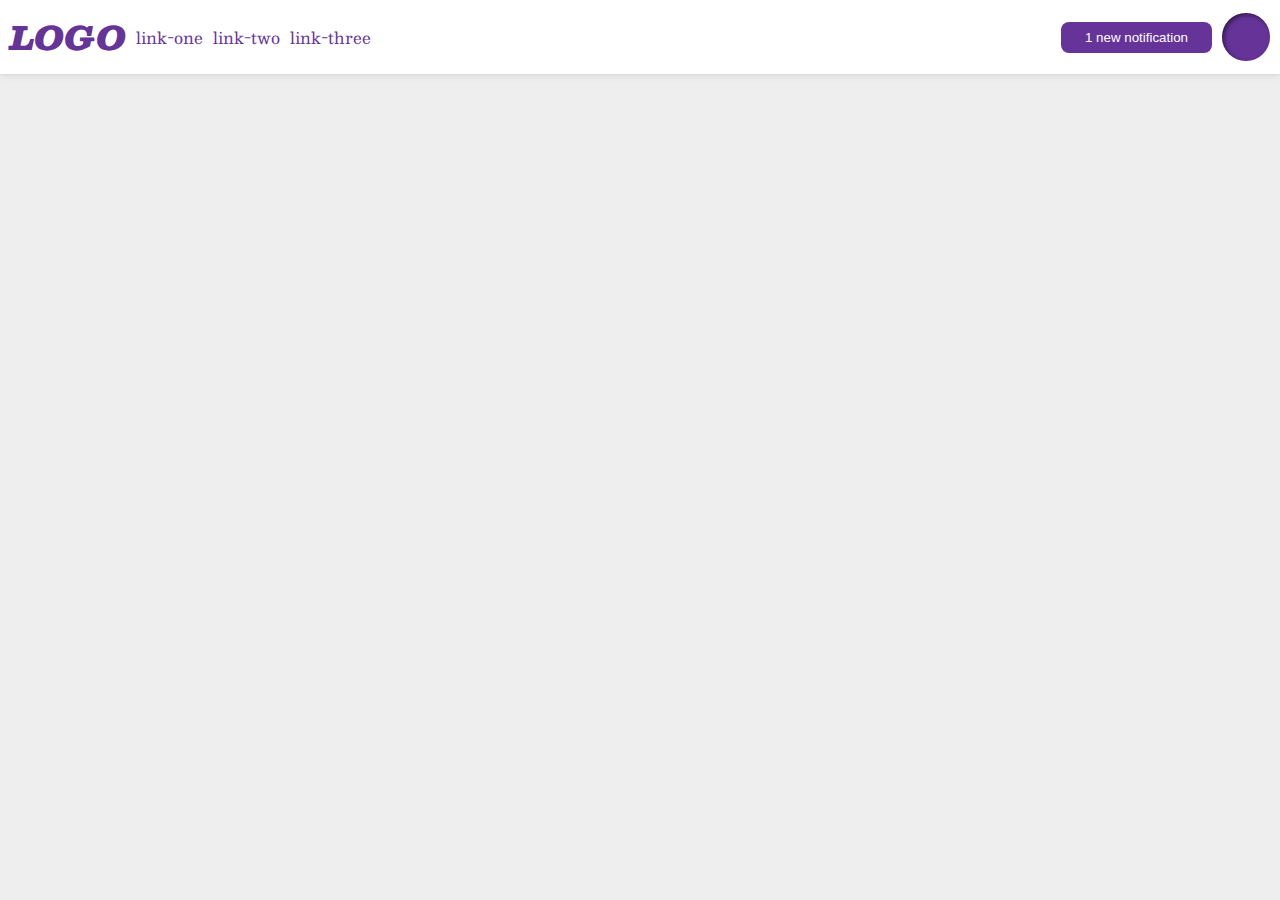
<file: flex/03-flex-header-2/index.html>
<!DOCTYPE html>
<html lang="en">
  <head>
    <meta charset="UTF-8">
    <meta http-equiv="X-UA-Compatible" content="IE=edge">
    <meta name="viewport" content="width=device-width, initial-scale=1.0">
    <title>Flex Header 2</title>
    <link rel="stylesheet" href="style.css">
  </head>
  <body>
    <div class="header">
      <div class="left">
       <div class="logo">
        LOGO
       </div>
       <div class="container-links">
        <ul class="links">
         <li><a href="https://google.com">link-one</a></li>
         <li><a href="https://google.com">link-two</a></li>
         <li><a href="https://google.com">link-three</a></li>
        </ul>
       </div>
      </div>
      <div class="right">
       <button class="notifications">
         1 new notification
       </button>
       <div class="profile-container"> 
         <div class="profile-image"></div>
       </div>
      </div> 
    </div>
  </body>
</html>
</file>
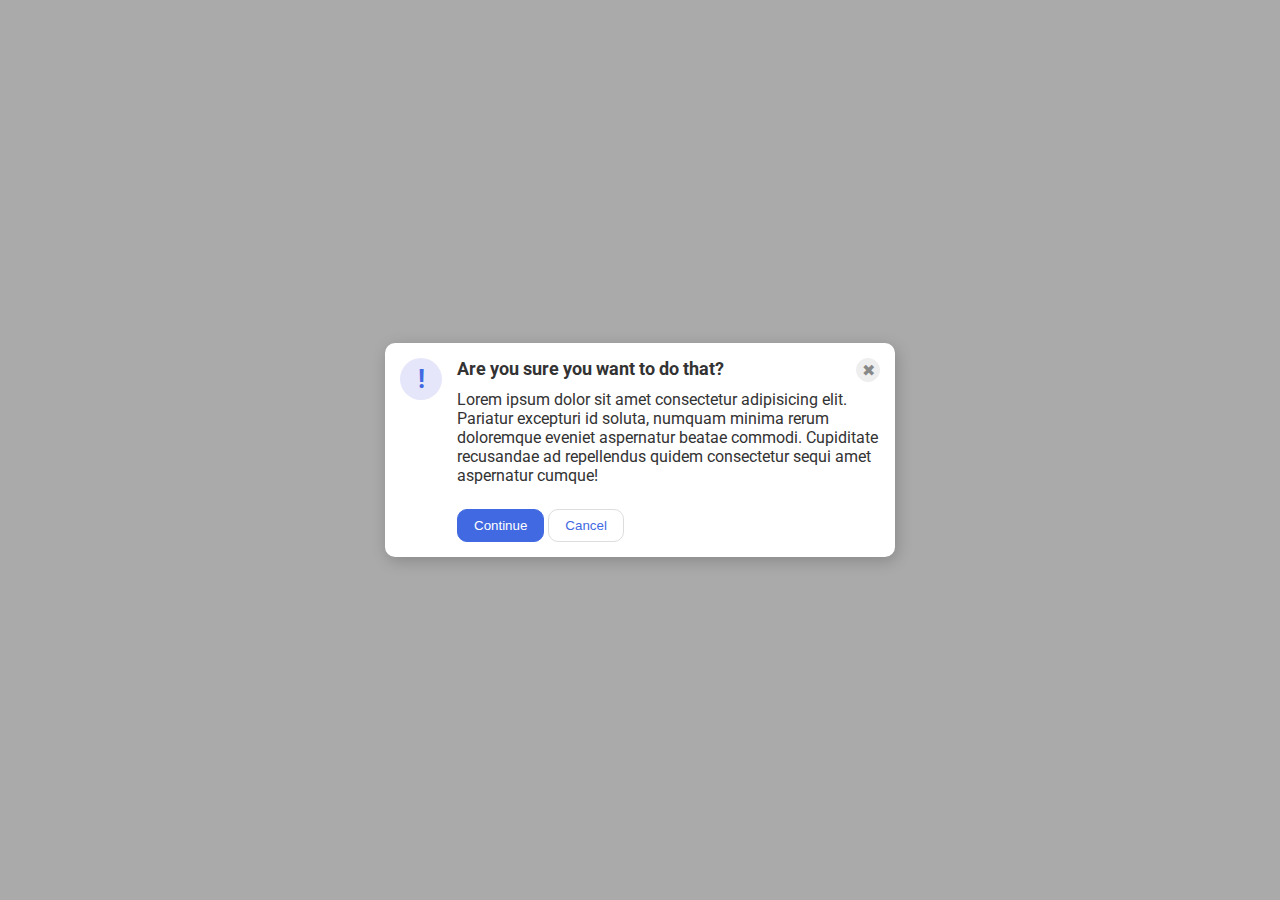
<file: flex/05-flex-modal/index.html>
<!DOCTYPE html>
<html lang="en">
  <head>
    <meta charset="UTF-8">
    <meta http-equiv="X-UA-Compatible" content="IE=edge">
    <meta name="viewport" content="width=device-width, initial-scale=1.0">
    <link rel="stylesheet" href="style.css">
    <title>Modal</title>
  </head>
  <body>
    <div class="modal">
      <div class="right">
          <div class="icon">!</div>
      </div>

      <div class="left">

        <div class="header">Are you sure you want to do that?
          <button class="close-button">✖</button>
        </div>
        <div class="text">Lorem ipsum dolor sit amet consectetur adipisicing elit. Pariatur excepturi id soluta, numquam minima rerum doloremque eveniet aspernatur beatae commodi. Cupiditate recusandae ad repellendus quidem consectetur sequi amet aspernatur cumque!</div>
        <div class="bottom">
          <button class="continue">Continue</button>
          <button class="cancel">Cancel</button>
        </div> 
      </div>

    </div>
  </body>
</html>
</file>
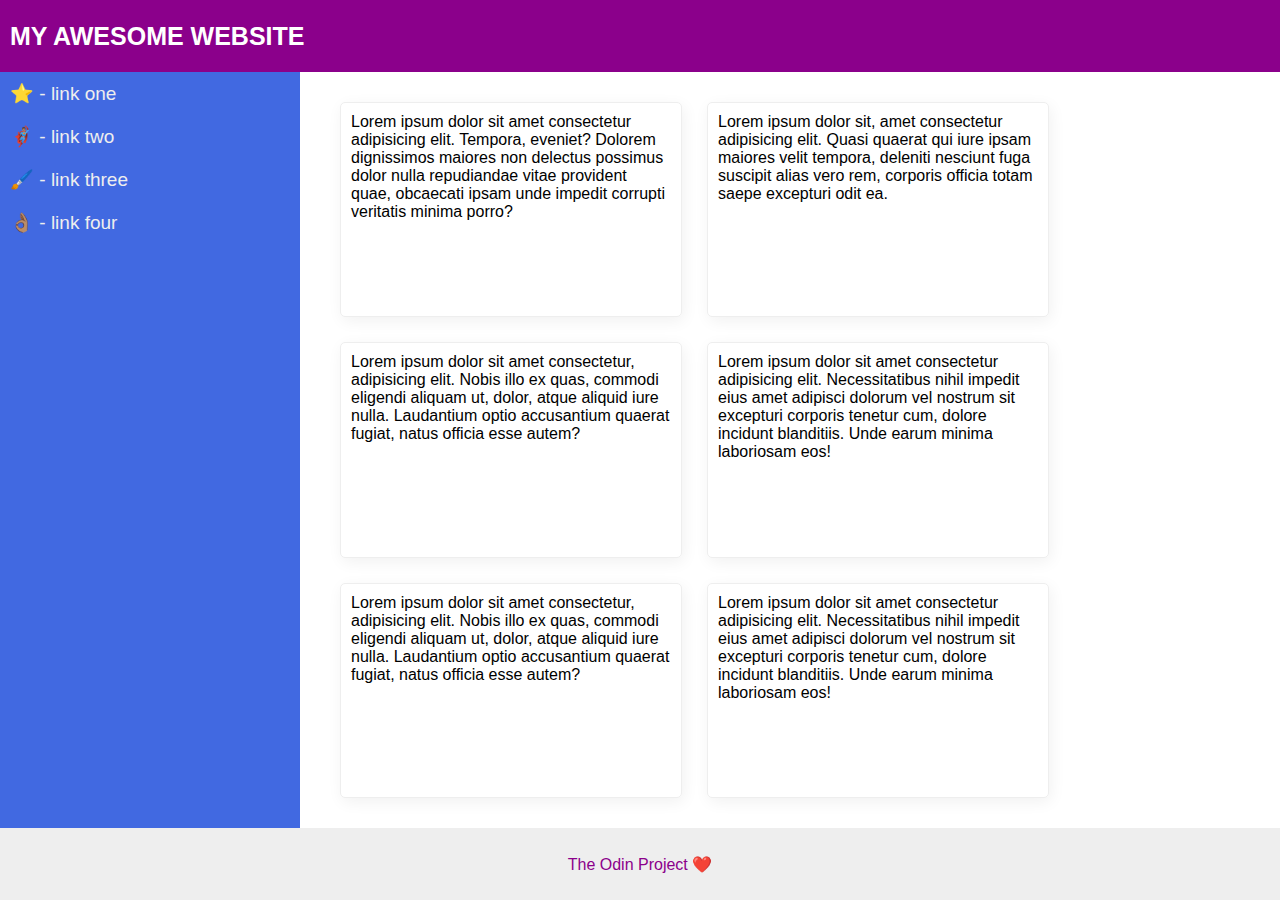
<file: flex/07-flex-layout-2/index.html>
<!DOCTYPE html>
<html lang="en">
  <head>
    <meta charset="UTF-8">
    <meta http-equiv="X-UA-Compatible" content="IE=edge">
    <meta name="viewport" content="width=device-width, initial-scale=1.0">
    <title>The Holy Grail</title>
    <link rel="stylesheet" href="style.css">
  </head>
  <body>
    <div class="header">
      MY AWESOME WEBSITE
    </div>
   <div class="middle">
     <div class="sidebar">
      <ul>
        <li><a href="#">⭐ - link one</a></li>
        <li><a href="#">🦸🏽‍♂️ - link two</a></li>
        <li><a href="#">🖌️ - link three</a></li>
        <li><a href="#">👌🏽 - link four</a></li>
      </ul>
     </div>
     <div class="contents">
       <div class="card">Lorem ipsum dolor sit amet consectetur adipisicing elit. Tempora, eveniet? Dolorem dignissimos maiores non delectus possimus dolor nulla repudiandae vitae provident quae, obcaecati ipsam unde impedit corrupti veritatis minima porro?</div>
       <div class="card">Lorem ipsum dolor sit, amet consectetur adipisicing elit. Quasi quaerat qui iure ipsam maiores velit tempora, deleniti nesciunt fuga suscipit alias vero rem, corporis officia totam saepe excepturi odit ea.</div>
       <div class="card">Lorem ipsum dolor sit amet consectetur, adipisicing elit. Nobis illo ex quas, commodi eligendi aliquam ut, dolor, atque aliquid iure nulla. Laudantium optio accusantium quaerat fugiat, natus officia esse autem?</div>
       <div class="card">Lorem ipsum dolor sit amet consectetur adipisicing elit. Necessitatibus nihil impedit eius amet adipisci dolorum vel nostrum sit excepturi corporis tenetur cum, dolore incidunt blanditiis. Unde earum minima laboriosam eos!</div>
       <div class="card">Lorem ipsum dolor sit amet consectetur, adipisicing elit. Nobis illo ex quas, commodi eligendi aliquam ut, dolor, atque aliquid iure nulla. Laudantium optio accusantium quaerat fugiat, natus officia esse autem?</div>
       <div class="card">Lorem ipsum dolor sit amet consectetur adipisicing elit. Necessitatibus nihil impedit eius amet adipisci dolorum vel nostrum sit excepturi corporis tenetur cum, dolore incidunt blanditiis. Unde earum minima laboriosam eos!</div>
     </div>
   </div>  
    <div class="footer">
      The Odin Project ❤️
    </div>
  </body>
</html>
</file>
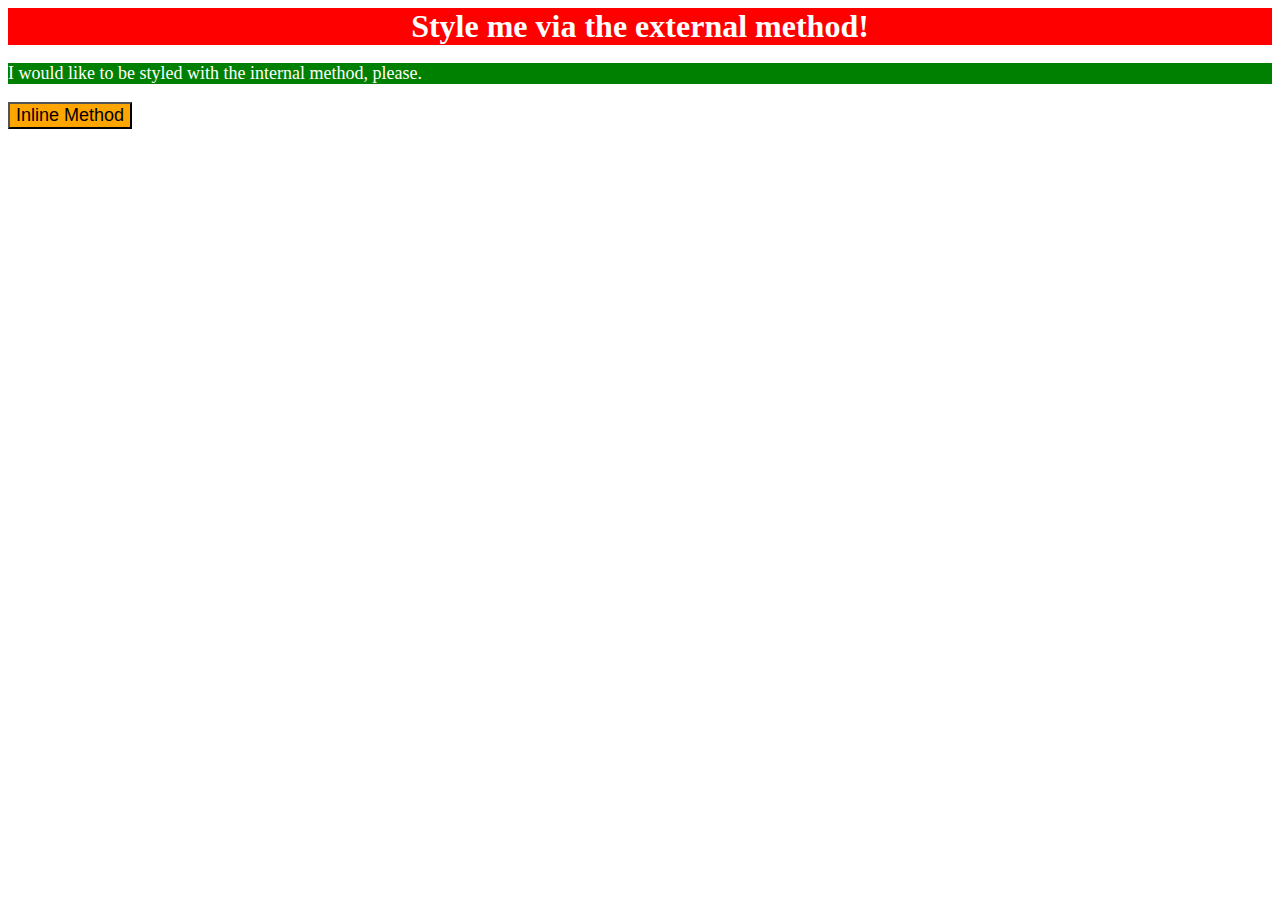
<file: foundations/01-css-methods/index.html>
<!DOCTYPE html>
<html lang="en">
  <head>
    <meta charset="UTF-8">
    <meta http-equiv="X-UA-Compatible" content="IE=edge">
    <meta name="viewport" content="width=device-width, initial-scale=1.0">
    <link rel="stylesheet" href="style.css">
    <style>
      p{
        color: white;
        background-color: green ;
        font-size: 18px;
      }
    </style>
    
    <title>Methods for Adding CSS</title>
  </head>
  <body>
    <div>Style me via the external method!</div>
    <p>I would like to be styled with the internal method, please.</p>
    <button style="background-color: orange; font-size: 18px;">Inline Method</button>
  </body>
</html>
</file>
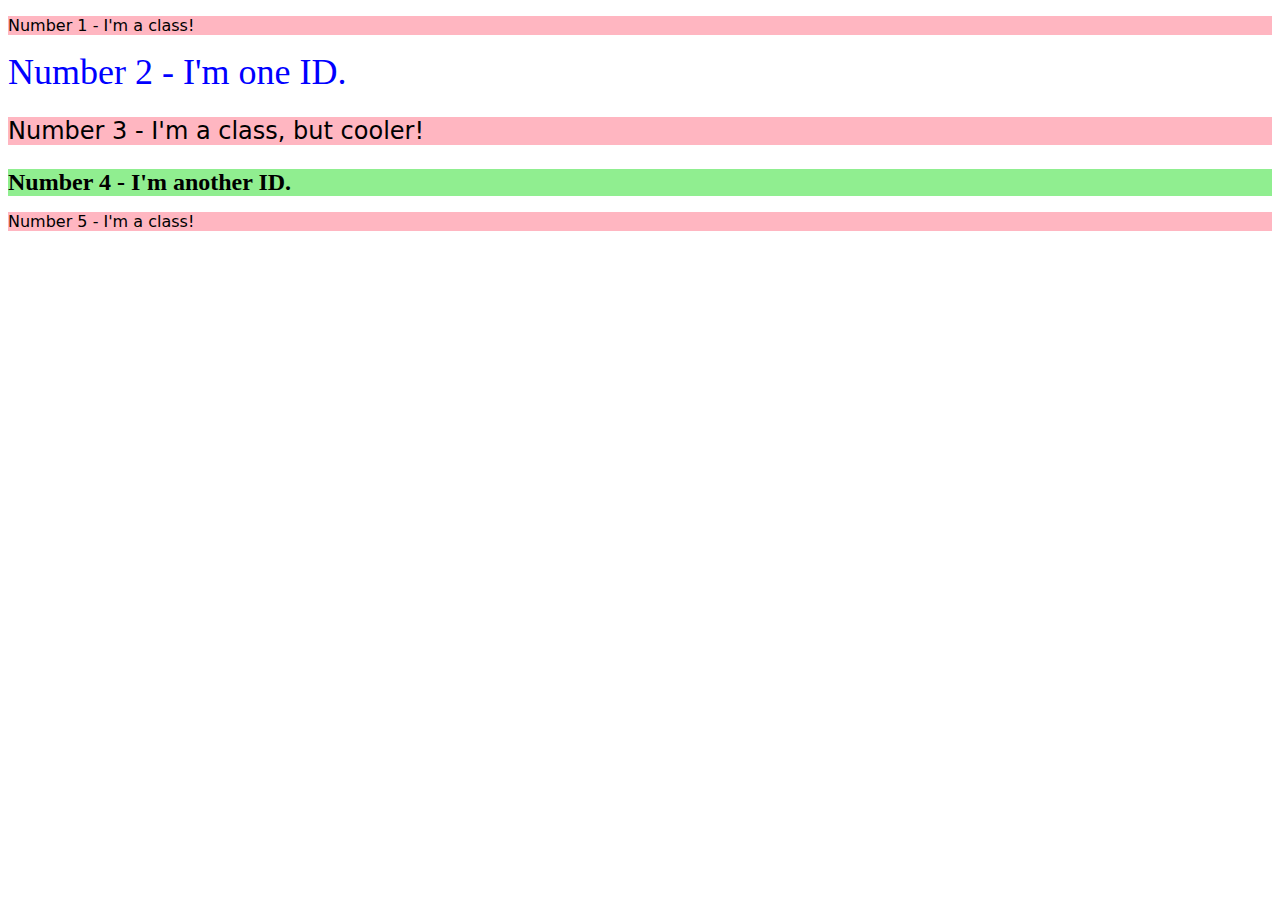
<file: foundations/02-class-id-selectors/index.html>
<!DOCTYPE html>
<html lang="en">
  <head>
    <meta charset="UTF-8">
    <meta http-equiv="X-UA-Compatible" content="IE=edge">
    <meta name="viewport" content="width=device-width, initial-scale=1.0">
    <title>Class and ID Selectors</title>
    <link rel="stylesheet" href="style.css">
  </head>
  <body>
    <p class="odd-numbers">Number 1 - I'm a class!</p>
    <div id="div1">Number 2 - I'm one ID.</div>
    <p class="odd-numbers" id="oddnumber2">Number 3 - I'm a class, but cooler!</p>
    <div id="div2">Number 4 - I'm another ID.</div>
    <p class="odd-numbers">Number 5 - I'm a class!</p>
  </body>
</html>
</file>
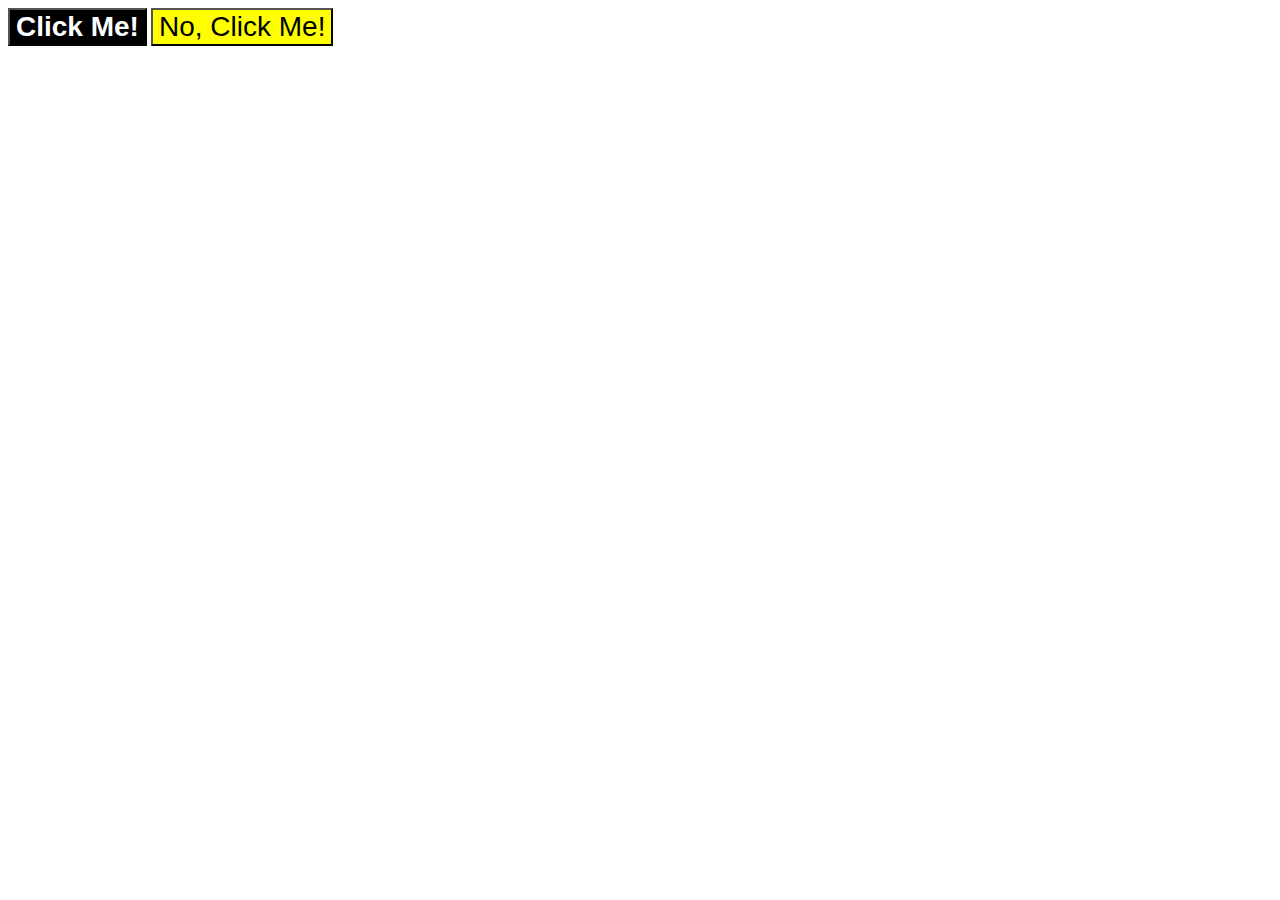
<file: foundations/03-grouping-selectors/index.html>
<!DOCTYPE html>
<html lang="en">
  <head>
    <meta charset="UTF-8">
    <meta http-equiv="X-UA-Compatible" content="IE=edge">
    <meta name="viewport" content="width=device-width, initial-scale=1.0">
    <title>Grouping Selectors</title>
    <link rel="stylesheet" href="style.css">
  </head>
  <body>
    <button class="buttons" id="button1">Click Me!</button>
    <button class="buttons" id="button2">No, Click Me!</button>
  </body>
</html>
</file>
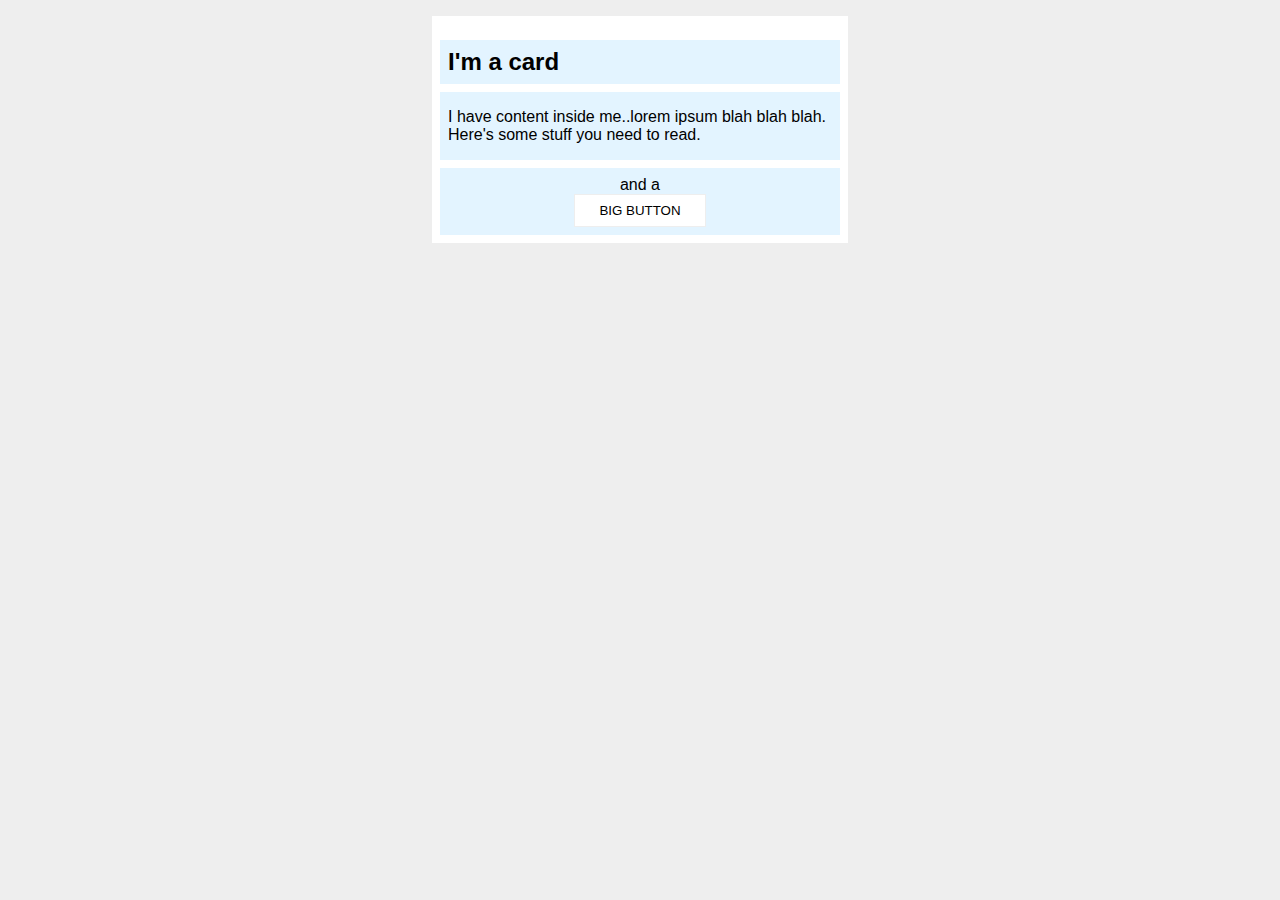
<file: margin-and-padding/02-margin-and-padding-2/index.html>
<!DOCTYPE html>
<html lang="en">
  <head>
    <meta charset="UTF-8">
    <meta http-equiv="X-UA-Compatible" content="IE=edge">
    <meta name="viewport" content="width=device-width, initial-scale=1.0">
    <title>Margin and Padding exercise 2</title>
    <link rel="stylesheet" href="style.css">
  </head>
  <body>
    <div class="card">
      <h1 class="title">I'm a card</h1>
      <div class="content">I have content inside me..lorem ipsum blah blah blah. Here's some stuff you need to read.</div>
      <div class="button-container">and a<button>BIG BUTTON</button></div>
    </div>
  </body>
</html>
</file>
<file: flex/03-flex-header-2/style.css>
/* this is some magical font-importing.  
you'll learn about it later. */
@import url('https://fonts.googleapis.com/css2?family=Besley:ital,wght@0,400;1,900&display=swap');

body {
  margin: 0;
  background: #eee;
  font-family: Besley, serif;
}

.header {
  background: white;
  border-bottom: 1px solid #ddd;
  box-shadow: 0 0 8px rgba(0,0,0,.1);
  display: flex;
  align-items: center;
  justify-content:space-between ;
  
}

.profile-image {
  background: rebeccapurple;
  box-shadow: inset 2px 2px 4px rgba(0,0,0,.5);
  border-radius: 50%;
  width: 48px;
  height: 48px;
 
}

.logo {
  color: rebeccapurple;
  font-size: 32px;
  font-weight: 900;
  font-style: italic;
}

button {
  border: none;
  border-radius: 8px;
  background: rebeccapurple;
  color: white;
  padding: 8px 24px;
}

a {
  /* this removes the line under our links */
  text-decoration: none;
  color: rebeccapurple;
}

ul {
  list-style-type: none;
  display: flex;
  gap: 10px;
  padding: 0;
  margin: 0;
}

.right, .left{
  display: flex;
  align-items: center;
  gap: 10px;
  margin: 10px;
}
</file>
<file: flex/05-flex-modal/style.css>
@import url('https://fonts.googleapis.com/css2?family=Roboto:wght@400;700&display=swap');

html, body {
  height: 100%;
}

body {
  font-family: Roboto, sans-serif;
  margin: 0;
  background: #aaa;
  color: #333;
  /* I'll give you this one for free lol */
  display: flex;
  align-items: center;
  justify-content: center;

}

.modal {
  background: white;
  width: 480px;
  border-radius: 10px;
  box-shadow: 2px 4px 16px rgba(0,0,0,.2);
  display: flex;
  padding: 15px;
  gap: 15px;

}

.icon {
  color: royalblue;
  font-size: 26px;
  font-weight: 700;
  background: lavender;
  width: 42px;
  height: 42px;
  border-radius: 50%;
  display: flex;
  align-items: center;
  justify-content: center;
  flex-shrink: 0;
}

.close-button {
  background: #eee;
  border-radius: 50%;
  color: #888;
  font-weight: 400;
  font-size: 16px;
  height: 24px;
  width: 24px;
  display: flex;
  align-items: center;
  justify-content: center;
  border: 1px solid #eee;
  padding: 0;
}


.header{
  display: flex;
  justify-content: space-between;
  font-size: 18px;
  font-weight: bold;

}
.text{
  font-size: 16px;
  margin-bottom: 16px;
  
}

.left{
  display: flex;
  flex-direction: column;
  gap: 8px;
}

button {
  cursor: pointer;
  padding: 8px 16px;
  border-radius: 10px;
  
}

button.continue {
  background: royalblue;
  border: 1px solid royalblue;
  color: white;
}

button.cancel {
  background: white;
  border: 1px solid #ddd;
  color: royalblue;
}
</file>
<file: flex/07-flex-layout-2/style.css>
body {
  font-family: -apple-system, BlinkMacSystemFont, 'Segoe UI', Roboto, Oxygen, Ubuntu, Cantarell, 'Open Sans', 'Helvetica Neue', sans-serif;
  margin: 0;
  min-height: 100vh;
  display: flex;
  flex-direction: column;
}

.header {
  height: 72px;
  background: darkmagenta;
  color: white;
  font-size: 25px;
  font-weight: bold;
  padding-left: 10px;
}

.middle{
  flex: 1;
  display: flex;
  flex-direction: row;
}
.contents{
  display: flex;
  flex: 1;
  flex-wrap: wrap;
  gap: 25px;
  padding: 30px 40px;
}

.header, .footer{
  display: flex;
  align-items: center;
}
.footer {
  height: 72px;
  background: #eee;
  color: darkmagenta;
  justify-content: center;
}


.sidebar {
  width: 300px;
  background: royalblue;
  box-sizing: border-box;
  font-size: 19px;
}

.card {
  border: 1px solid #eee;
  box-shadow: 2px 4px 16px rgba(0,0,0,.06);
  border-radius: 5px;
  width: 320px;
  padding: 10px;
  
}

ul, a{
  display: flex;
  flex-direction: column;
  gap: 10px;
  text-decoration: none;
  list-style: none;
  color: #eee;
  padding: 5px 5px;
  margin: 0px;
  
}
</file>
<file: foundations/01-css-methods/style.css>
div{
    background-color: red;
    font-size: 32px;
    text-align: center;
    font-weight:bold;
    color: white;
}
</file>
<file: foundations/02-class-id-selectors/style.css>
.odd-numbers{
    background-color: rgb(255, 182, 193);
    font-family: Verdana, "DejaVu Sans", sans-serif;

}

#div1{
    color: rgb(0, 0, 255);
    font-size: 36px;
}

#oddnumber2{
    font-size: 24px;
}

#div2{
   background-color: rgb(144, 238, 144);
   font-size: 24px;
   font-weight: bold;

}
</file>
<file: foundations/03-grouping-selectors/style.css>
.buttons {
    font-family: Helvetica, 'Times New Roman', 'sans-serif';
    font-size: 28px;
}

#button1{
    background-color: black;
    color:white;
    font-weight: bold;
}

#button2{
    background-color: yellow;
}
</file>
<file: margin-and-padding/02-margin-and-padding-2/style.css>
body {
  background: #eee;
  font-family: sans-serif;
}

.card {
  width: 400px;
  padding:  8px;
  background: #fff;
  margin: 16px auto;

}

.title {
  background: #e3f4ff;
  padding: 8px;
  font-size: 1.5em;
  margin-bottom: 8px;
}

.content {
  background: #e3f4ff;
  margin-bottom: 8px;
  padding: 16px 8px;

}

.button-container {
  text-align: center;
  padding: 8px;
  background: #e3f4ff;
}

button {
  display: block;
  margin: 0 auto;
  padding: 8px 24px;
  background: white;
  border: 1px solid #eee;
}
</file>
